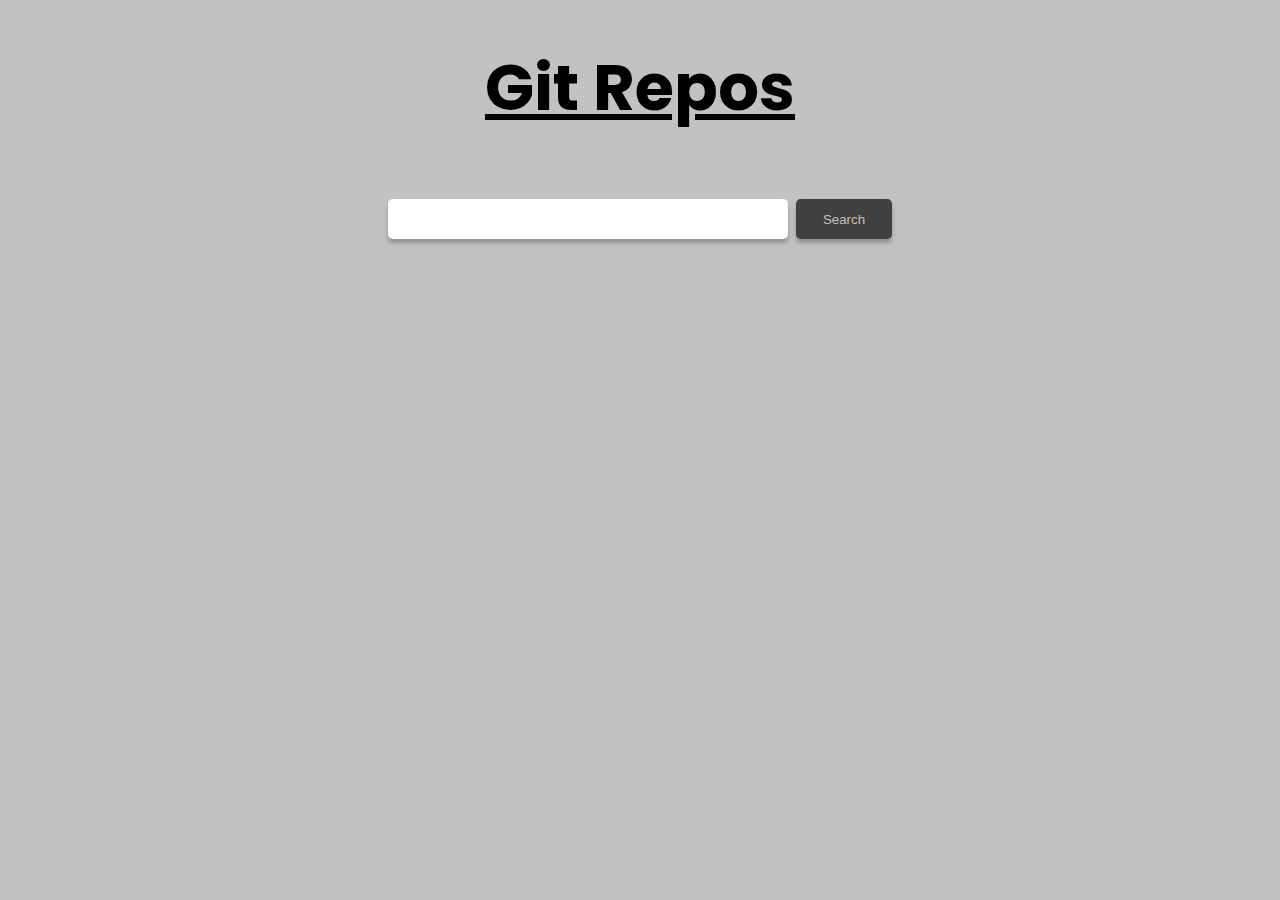
<file: index.html>
<!DOCTYPE html>
<html lang="en" xmlns="http://www.w3.org/1999/html">
<head>
    <link rel="preconnect" href="https://fonts.googleapis.com">
    <link rel="preconnect" href="https://fonts.gstatic.com" crossorigin>
    <meta charset="UTF-8">
    <meta name="viewport" content="width=device-width, initial-scale=1">
    <title>Git Repos</title>
    <link rel="stylesheet" href="src/style.css">

    <link href="https://fonts.googleapis.com/css2?family=Poppins&display=swap" rel="stylesheet">
</head>
<body>
    <main>
        <div class="title">
            <h1>Git Repos</h1>
        </div>

        <div class="input">
            <form>
                <input type="text" id="camp-input">
                <button type="submit" id="btn-search">Search</button>
            </form>
        </div>

        <section id="avatar"></section>

        <div class="list">
            <ul class="repos-list"></ul>
        </div>
    </main>

    <script src="src/App.js"></script>
</body>
</html>
</file>
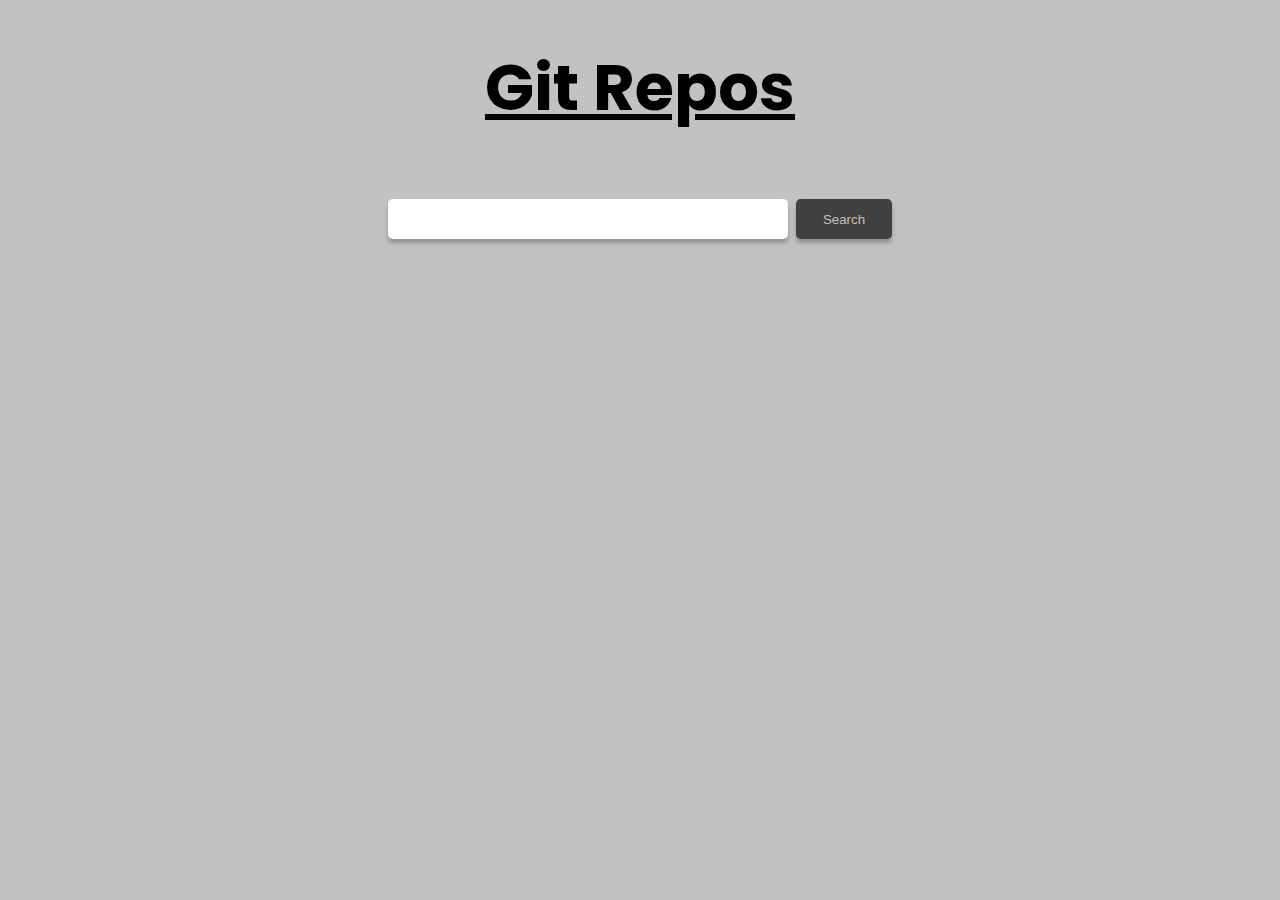
<file: src/index.html>
<!DOCTYPE html>
<html lang="en" xmlns="http://www.w3.org/1999/html">
<head>
    <link rel="preconnect" href="https://fonts.googleapis.com">
    <link rel="preconnect" href="https://fonts.gstatic.com" crossorigin>
    <meta charset="UTF-8">
    <meta name="viewport" content="width=device-width, initial-scale=1">
    <title>Git Repos</title>
    <link rel="stylesheet" href="./style.css">

    <link href="https://fonts.googleapis.com/css2?family=Poppins&display=swap" rel="stylesheet">
</head>
<body>
    <main>
        <div class="title">
            <h1>Git Repos</h1>
        </div>

        <div class="input">
            <form>
                <input type="text" id="camp-input">
                <button type="submit" id="btn-search">Search</button>
            </form>
        </div>

        <section id="avatar"></section>

        <div class="list">
            <ul class="repos-list"></ul>
        </div>
    </main>

    <script src="./App.js"></script>
</body>
</html>
</file>
<file: src/style.css>
* {
    padding: 0;
    margin: 0;
    box-sizing: border-box;
}

:root {
    --pr-color: #C2C2C2;
    --sc-color: #404040;

    --font-primary: 'Poppins', sans-serif;
}

body {
    background-color: var(--pr-color);
    font-family: var(--font-primary);
}

.title h1{
    font-family: var(--font-primary);
    text-align: center;
    margin-top: 2.5rem;
    text-decoration: underline;
    font-size: 2rem;
}

.input {
    justify-content: center;
    align-items: center;
    display: flex;

    margin-top: 4rem;
}

.input form {
    display: flex;
    gap: .5rem;
    align-items: center;
}

#camp-input {
    width: 12rem;
    height: 1.5rem;
    padding-left: 0.3rem;

    border: none;
    border-radius: .3rem;

    box-shadow: 0 4px 4px rgba(0, 0, 0, 0.25);

    outline: 0;
}

#camp-input:focus {
    border: 1px solid var(--sc-color);
}

#btn-search {
    width: 4rem;
    height: 1.5rem;

    border: none;
    border-radius: .3rem;

    background-color: var(--sc-color);
    color: var(--pr-color);

    box-shadow: 0 4px 4px rgba(0, 0, 0, 0.25);
    cursor: pointer;
    transform: scale(1) ;
    transition: ease-in 100ms;
}

#btn-search:hover {
    transition: ease-in 100ms;
    transform: scale(1.1);
}

#avatar {
    /*background-image: url(https://avatars.githubusercontent.com/u/99755297?v=4);*/
    background-size: cover;
    background-position: center;
    background-repeat: no-repeat;
    width: 5rem;
    height: 5rem;

    border-radius: 50%;

    margin: 4rem auto;
}

.list {
    margin-bottom: 4rem;
}

.repos-list {
    display: grid;
    grid-template-columns: 1fr;
    list-style: none;
    justify-items: center;

    gap: 3rem;
}

.repos-list li {
    display: flex;
    flex-direction: column;
    align-items: center;
    justify-content: space-around;
    border-radius: .2rem;

    background-color: var(--sc-color);
    width: 14rem;
    height: 7rem;
}

.repo-name a{
    color: var(--pr-color);
    font-size: 1.2rem;
}

.type-language {
    color: white;
    font-size: .8rem;
}

span {
    font-size: .8rem;
    color: white;
}

/*Mobile first*/

@media (min-width: 768px) {

    .title h1{
        font-size: 3rem;
    }

    #camp-input {
        width: 20rem;
        height: 2rem;
        padding-left: 0.5rem;
    }

    #btn-search {
        width: 5rem;
        height: 2rem;
    }

    #avatar {
        width: 8rem;
        height: 8rem;
    }

    .repos-list {
        grid-template-columns: 1fr 1fr;
    }

    .repos-list li {
        width: 20rem;
        height: 10rem;
    }

    span {
        font-size: 1.2rem;
    }

    .type-language {
        font-size: 1.2rem;
    }

    .repo-name a{
        font-size: 1.5rem;
    }
}

@media (min-width: 1024px) {

    .title h1{
        font-size: 4rem;
    }

    #camp-input {
        width: 25rem;
        height: 2.5rem;
        padding-left: 0.5rem;
    }

    #btn-search {
        width: 6rem;
        height: 2.5rem;
    }

    #avatar {
        width: 10rem;
        height: 10rem;
    }

    .repos-list {
        grid-template-columns: 1fr 1fr 1fr;
    }

    .repos-list li {
        width: 23rem;
        height: 10rem;
    }

    span {
        font-size: 1.3rem;
    }

    .type-language {
        font-size: 1.3rem;
    }

    .repo-name a{
        font-size: 1.8rem;
    }
}
</file>
